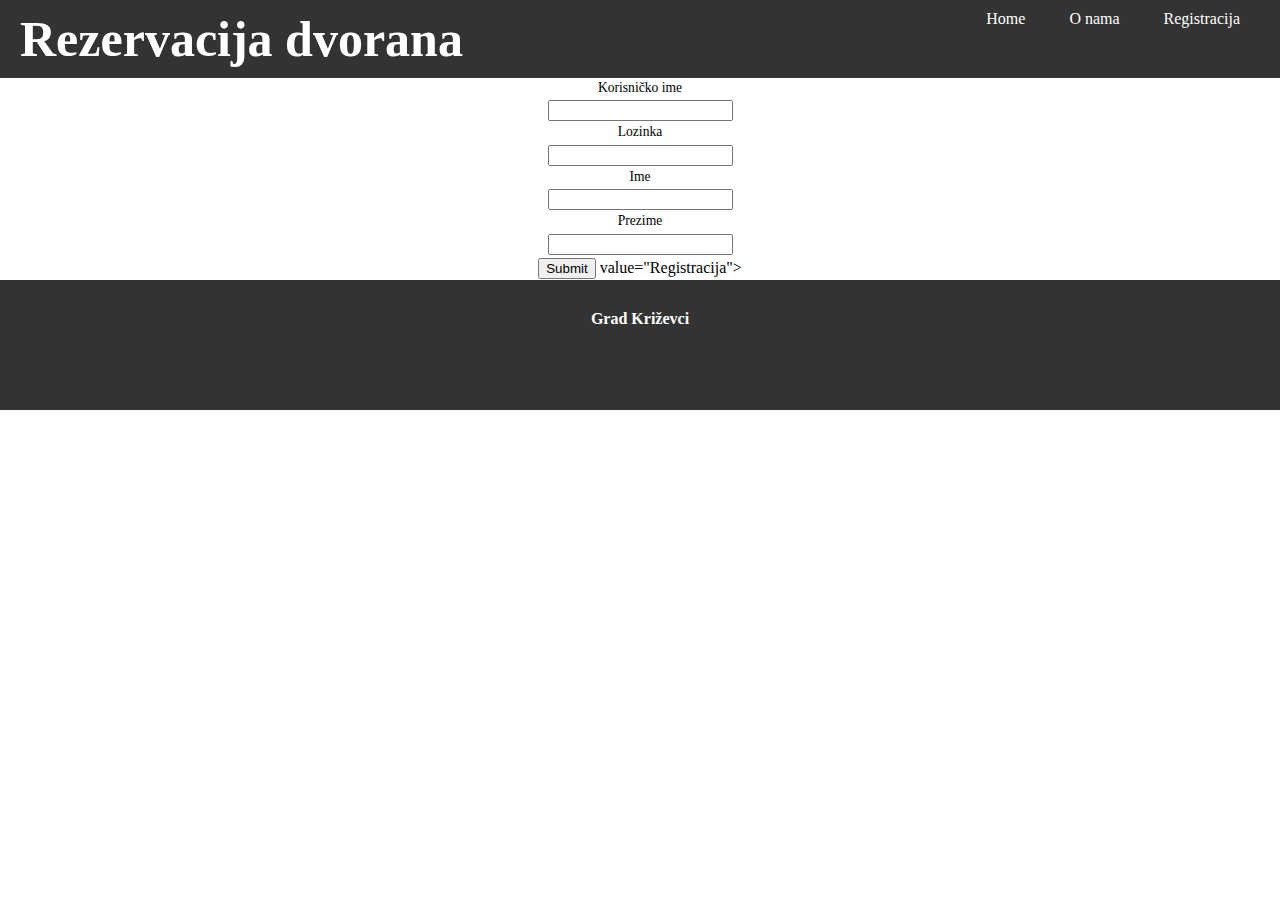
<file: register.html>
<!DOCTYPE html>
<html lang="en">
<head>
  <meta charset="UTF-8">
  <meta name="viewport" content="width=device-width, initial-scale=1.0">
  <meta http-equiv="X-UA-Compatible" content="ie=edge">
  <title>Registracija</title>
  <link rel="stylesheet" href="style.css">
</head>
<body>
    <header>
        <h1>Rezervacija dvorana</h1>
        <nav>
          <a href="index.html">Home</a>
          <a href="#">O nama</a>
          <a href="register.html">Registracija</a>
        </nav>
      </header>
  
  <form action="index.html" method="post">
    <label for="username">Korisničko ime</label>
    <input id="username" name="username" type="text" required>
    <br>

    <label for="password">Lozinka</label>
    <input id="password" name="password" type="password" required>
    <br>

    <label for="firstName">Ime</label>
    <input id="firstName" name="firstName" type="text">
    <br>

    <label for="lastName">Prezime</label>
    <input id="lastName" name="lastName" type="text">
    <br>
  
    <input type="submit"> value="Registracija">
  </form>

  <footer>
      <h4>Grad Križevci</h4>
    </footer>
  
</body>
</html>
</file>
<file: style.css>
* {
  margin: 0;
}

header {
  background-color: #333;
}

h1 {
  display: inline-block;
  color: #fff;
  font-size: 50px;
  padding: 10px 20px;
}

nav {
  float: right;
  padding: 10px 20px;
}

a {
  padding: 0 20px;
  color: #fff;
  text-decoration: none;
}

a:hover {
  background-color: #5f5f5f;
}

img {
  width: 100%;
}

footer {
  padding-top: 30px;
  color: white;
  text-align: center;
  height: 100px;
  background-color: #333;
}
label {
  display: block; 
  font-family: verdana; 
  text-align: center; 
  line-height: 150%; 
  font-size: .85em;
}
  form {
    text-align: center; 
    line-height: 150%; 
    font-size: 85;
  }
</file>
